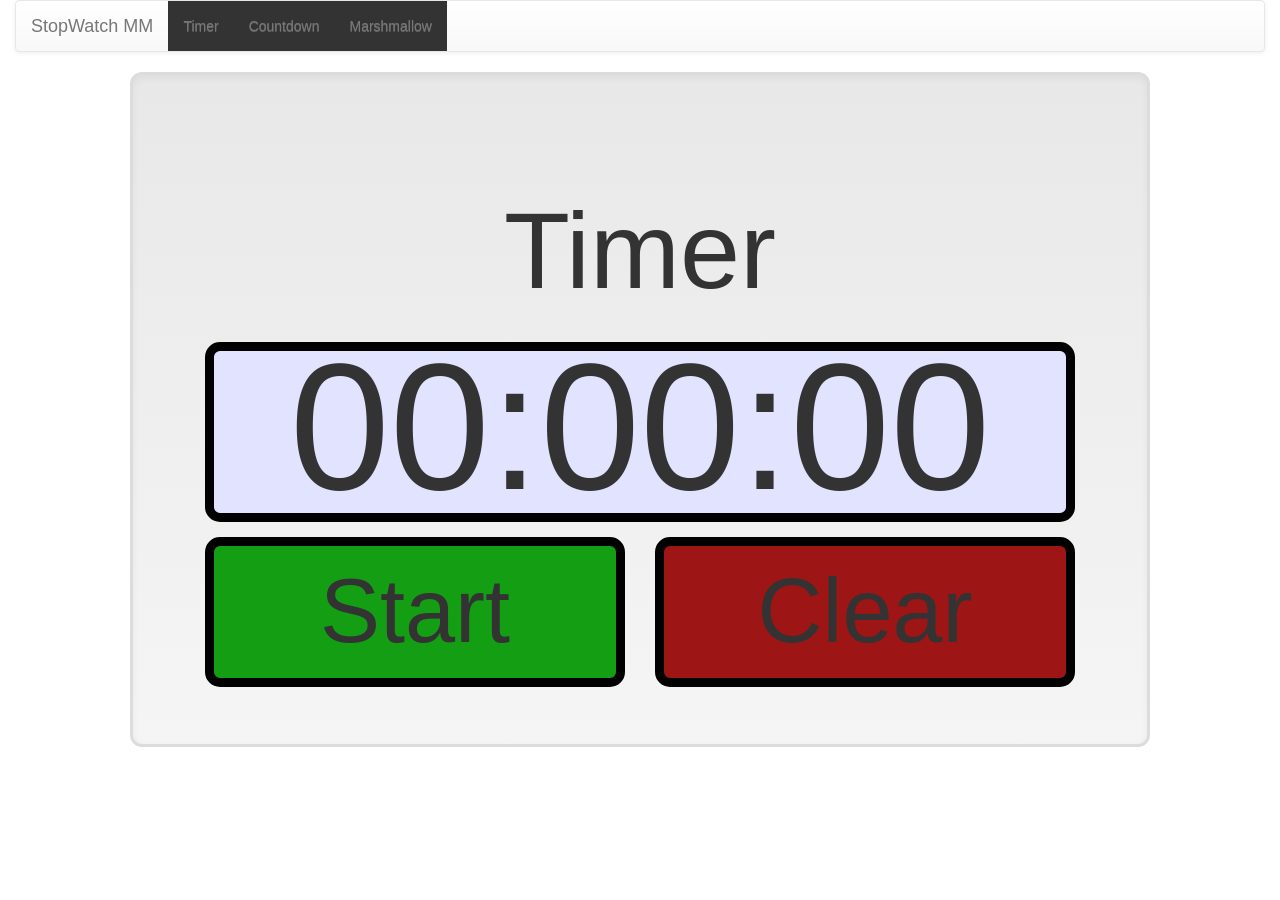
<file: index.html>
<!DOCTYPE html>
<html>
<head lang="en">
    <meta charset="UTF-8">
    <title>Tienda</title>
    <link rel="stylesheet" href="lib/bootstrap.min.css"/>
    <link rel="stylesheet" href="lib/bootstrap-theme.min.css"/>
    <style>
        html img{ width: 200px; height: 150px; }
    </style>
    <script type="text/javascript" src="lib/angular/angular.min.js"></script>
    <script type="text/javascript" src="lib/angular/angular-route.min.js"></script>
    <script type="text/javascript" src="src/app.js"></script>
    <link rel="stylesheet" href="src/app.css">
</head>
<body data-ng-app="StopwatchMM">
<div>
    <div class="container-fluid">
        <sw-navbar></sw-navbar>
        <div ng-view="" class="text-center">
        </div>
    </div>
</div>
</body>
</html>
</file>
<file: src/app.css>
.stopwatch {
    width: 340px;
    transform-origin: 50% 0;
    display: inline-block;
}
.stopwatch .col-xs-6, .stopwatch .col-xs-12 {
    padding: 0 5px;
}
.timer {
    background-color: #E1E3FF;
    border: 3px solid black;
    border-radius: 5px;
    font-size: 60px;
    padding: 5px 25px;
    display: inline-block;
    height: 60px;
    line-height: 70%;
}

.button {
    border-radius: 5px;
    border: 3px solid black;
    font-size: 30px;
    width: 140px;
    margin-top: 5px;
}

.start-button {
    background-color: #139E13;
}

.stop-button {
    background-color: #1760B7;
}

.clear-button {
    background-color: #9D1515;
}

audio {
    height: 70px;
}
#playlist,audio{
    background:#666;
    width:320px;
    padding:20px;
}
.active a{
    color:#5DB0E6;
    text-decoration:none;
}
li a{
    color:#eeeedd;
    background:#333;
    padding:5px;
    display:block;
}
li a:hover{
    text-decoration:none;
}

@media only screen and (min-width: 480px) {
    .big .stopwatch {
        transform: scale(1);
    }
}

@media only screen and (min-width: 770px) {
    .big .stopwatch {
        transform: scale(1.5);
    }
}

@media only screen and (min-width: 992px) {
    .big .stopwatch {
        transform: scale(2.5);
    }
}

@media only screen and (min-width: 992px) {
    .big .stopwatch {
        transform: scale(3);
    }
}
</file>
